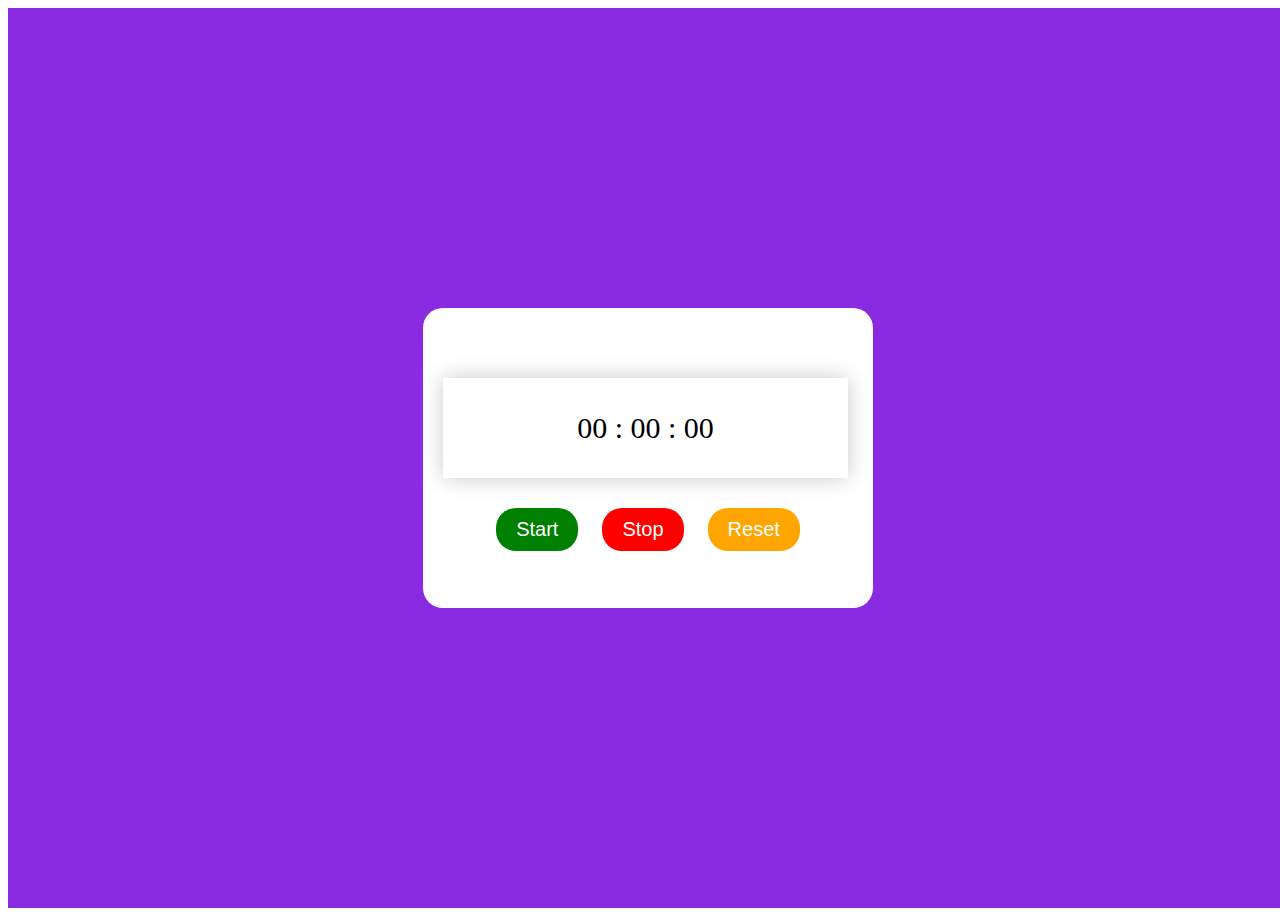
<file: Timer/index.html>
<!DOCTYPE html>
<html lang="en">
<head>
    <meta charset="UTF-8">
    <meta name="viewport" content="width=device-width, initial-scale=1.0">
    <title>Timer</title>
    <link rel="stylesheet" href="styles.css">
</head>
<body>
    <div class="container">
        <div class="timer-app">
        <div id="timer">
            00 : 00 : 00
        </div>
        <div class="button" id="button">
            <button id="start">Start</button>
            <button id="stop">Stop</button>
            <button id="reset">Reset</button>
        </div>
       
        </div>
        
    </div>
    <script src="script.js"></script>
</body>
</html>
</file>
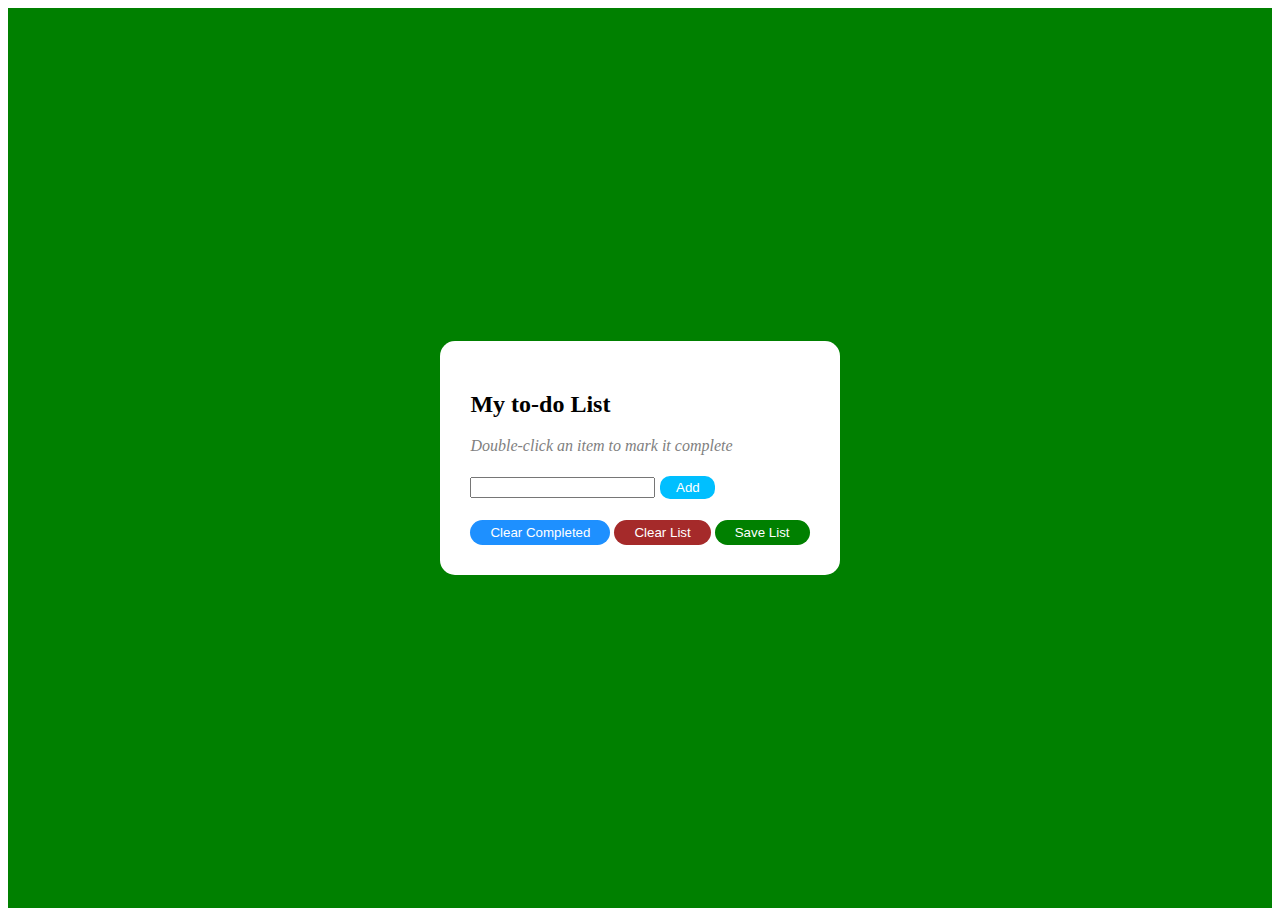
<file: To-do-list-JS/index.html>
<!DOCTYPE html>
<html lang="en">
<head>
    <meta charset="UTF-8">
    <meta name="viewport" content="width=device-width, initial-scale=1.0">
    <title>To-do List using JS</title>
    <link rel="stylesheet" href="styles.css">
</head>
<body>
    <div class="container">
        <div class="to-do-app">
                <h2><b>My to-do List</b></h2>
                <p style="color: gray;"><i>Double-click an item to mark it complete</i></p>
                <input type="text" id="input-box"><button class="Add-btn" onclick="AddTask()">Add</button>
                <ol id="list-container">
                    
                </ol>
            <div class="footer">
                <button id="clear_completed" class="button" style="background-color: dodgerblue;">Clear Completed</button>
                <button id="clear_list" class="button" >Clear List</button>
                <button id="save_list" class="button" style="background-color: green;">Save List</button>
            </div>
        </div>
    </div>
    <script src="script.js"></script>
</body>
</html>
</file>
<file: Timer/styles.css>
*{
    box-sizing: border-box;
   
}
.container{
    background-color: blueviolet;
    width: 100vw;
    height: 100vh;
    display: flex;
    justify-content: center;
    align-items: center; 

}
.timer-app{
    width: 450px;
    height: 300px;
    background-color: white;
    border-radius: 20px;
   
}

#timer{
    width: 90%;
    height: 100px;
    margin: 20px;
    margin-top: 70px;
    font-size: 30px;
    background: white;
    box-shadow: 0px 0px 20px rgb(203, 201, 201);
    display: flex;
    align-items: center;
    justify-content: center;
}
.button{
text-align: center;
}
button{
        border-style: none;
        color: white;
        border-radius: 20px;
        padding: 10px 20px;
        cursor: pointer;
        margin: 10px;
        font-size:20px;
}
#start{
    background-color: green;
}
#stop{
    background-color: red;
}
#reset{
    background-color: orange;
}
</file>
<file: To-do-list-JS/styles.css>
*{
    box-sizing: border-box;
}
.container{
    background-color: green;
    width:100%;
    height: 100vh;
    display: flex;
    justify-content: center;
    align-items: center;
}
.to-do-app{
    background-color: white;
max-width: 540px;
height: auto;
padding: 30px;
border-radius: 15px;
}

.Add-btn{
    background-color:deepskyblue;
    border-radius: 10px;
    border-style: none;
    width: 55px;
    height: 23px;
    color: white;
    padding: auto 30px;
    margin: 5px;
    cursor: pointer;
}
.button{
    border-style: none;
    color: white;
    border-radius: 20px;
    padding: 5px 20px;
    cursor: pointer;
}
.completed {
    text-decoration: line-through;
    background-color: rgb(234, 231, 231);
    color: gray;
  }
  #clear_list{
    background-color: brown;
  }
@media (max-width:1240px){
    .to-do-app h2{
        color: red;
    }
    #clear_list{
        background-color:blue;
        color: black;
    }

}
</file>
